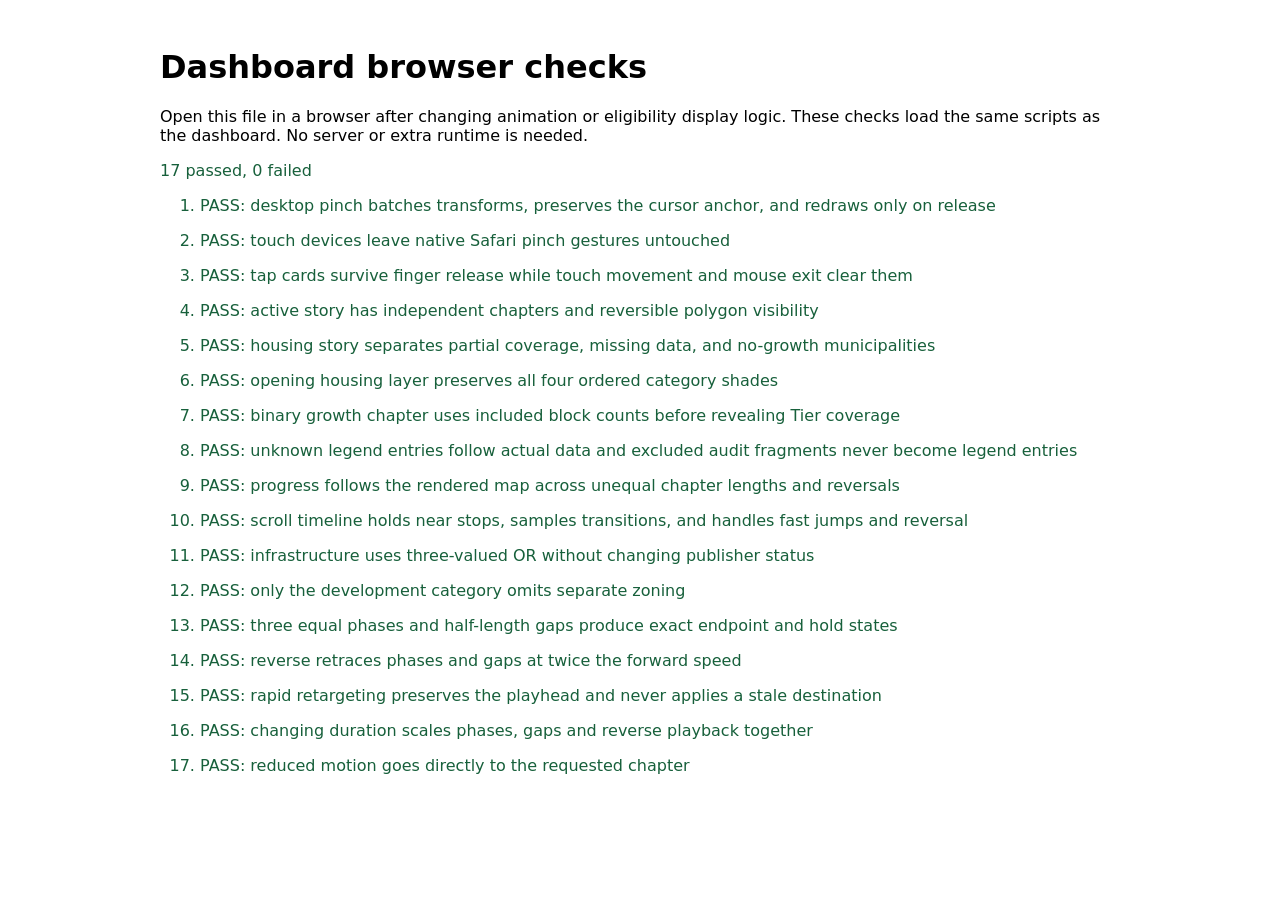
<file: tests/browser.html>
<!doctype html>
<html lang="en">
<meta charset="utf-8">
<meta name="viewport" content="width=device-width, initial-scale=1">
<title>Dashboard browser checks</title>
<style>
body {font: 16px system-ui; max-width: 60rem; margin: 3rem auto; padding: 0 1rem;}
.pass {color: #17603b} .fail {color: #a12020} li {margin: 1rem 0}
</style>
<h1>Dashboard browser checks</h1>
<p>Open this file in a browser after changing animation or eligibility display logic.
These checks load the same scripts as the dashboard. No server or extra runtime is needed.</p>
<p id="summary" role="status">Running…</p>
<ol id="results"></ol>
<link rel="stylesheet" href="../web/vendor/leaflet.css">
<script src="../web/vendor/leaflet.js"></script>
<script src="../web/map-interactions.js"></script>
<script src="../web/story-animation.js?scroll-timeline=3"></script>
<script src="../web/eligibility-display.js"></script>
<script src="../web/stories.js"></script>
<script src="../web/story-act181.js"></script>
<script src="../web/story-overview.js"></script>
<script>
'use strict';
let passed = 0, failed = 0;
function test(name, fn) {
  const row = document.createElement('li');
  try {fn(); passed++; row.className = 'pass'; row.textContent = 'PASS: ' + name;}
  catch (error) {failed++; row.className = 'fail'; row.textContent = 'FAIL: ' + name + ' — ' + error.message;}
  document.getElementById('results').append(row);
}
function canonical(value) {
  if (Array.isArray(value)) return value.map(canonical);
  if (value && typeof value === 'object') return Object.fromEntries(
    Object.keys(value).sort().map(key => [key, canonical(value[key])]));
  return value;
}
const assert = {
  equal(actual, expected) {
    if (!Object.is(actual, expected)) throw new Error(`Expected ${expected}; received ${actual}`);
  },
  deepEqual(actual, expected) {
    this.equal(JSON.stringify(canonical(actual)), JSON.stringify(canonical(expected)));
  },
};
const display = EligibilityDisplay;
test('desktop pinch batches transforms, preserves the cursor anchor, and redraws only on release', () => {
  const container = document.createElement('div');
  container.style.cssText = 'position:fixed;left:0;top:0;width:400px;height:300px;visibility:hidden';
  document.body.append(container);
  const map = L.map(container, {zoomAnimation:false, scrollWheelZoom:false, zoomSnap:.25,
    minZoom:6, maxZoom:19}).setView([44,-72.5],8);
  const polygon = L.polygon([[43.9,-72.6],[44.1,-72.6],[44.1,-72.4]]).addTo(map);
  let frame, timer, scheduled = 0, projections = 0;
  const project = polygon._project;
  polygon._project = function() { projections++; return project.call(this); };
  const controller = MapInteractions.trackpadZoom(map, {
    touchPoints:0, requestFrame:fn => {frame=fn; scheduled++; return scheduled;},
    cancelFrame:() => {frame=null;}, setTimer:fn => {timer=fn; return 1;}, clearTimer:() => {timer=null;},
  });
  const point = L.point(275,110);
  const anchor = map.containerPointToLatLng(point);
  const wheel = (deltaY, ctrlKey=true) => {
    const event = new WheelEvent('wheel', {clientX:point.x, clientY:point.y, deltaY, ctrlKey, cancelable:true});
    container.dispatchEvent(event); return event;
  };
  try {
    for (let i=0; i<8; i++) assert.equal(wheel(-1).defaultPrevented, true);
    assert.equal(scheduled,1);
    frame();
    assert.equal(Math.abs(map.getZoom()-(8+8/60)) < 1e-10, true);
    assert.equal(projections,0);
    assert.equal(map.latLngToContainerPoint(anchor).distanceTo(point) <= 1, true);
    timer();
    assert.equal(map.getZoom(),8.25);
    assert.equal(projections > 0,true);
    assert.equal(controller.isActive(),false);
    assert.equal(map.latLngToContainerPoint(anchor).distanceTo(point) <= 1,true);
    wheel(-1); frame();
    assert.equal(wheel(1,false).defaultPrevented,false);
    assert.equal(controller.isActive(),false);
    wheel(-100000); frame(); assert.equal(map.getZoom(),19); controller.finish();
    wheel(100000); frame(); assert.equal(map.getZoom(),6); controller.finish();
    const gesture = (type, scale=1) => {
      const event = new MouseEvent(type,{clientX:point.x,clientY:point.y,cancelable:true});
      Object.defineProperty(event,'scale',{value:scale}); container.dispatchEvent(event);
    };
    gesture('gesturestart'); gesture('gesturechange',1.1); frame();
    assert.equal(Math.abs(map.getZoom()-(6+Math.log2(1.1))) < 1e-10,true);
    const before = map.getZoom(); wheel(-10); assert.equal(map.getZoom(),before);
    gesture('gestureend'); assert.equal(map.getZoom(),6.25);
    wheel(-1); document.dispatchEvent(new Event('pointerdown'));
    assert.equal(controller.isActive(),false); assert.equal(frame,null);
    controller.finish();
  } finally {controller.destroy(); map.remove(); container.remove();}
});
test('touch devices leave native Safari pinch gestures untouched', () => {
  const container = document.createElement('div');
  const controller = MapInteractions.trackpadZoom({getContainer:()=>container}, {touchPoints:5});
  try {
    const event = new Event('gesturestart',{cancelable:true});
    container.dispatchEvent(event);
    assert.equal(event.defaultPrevented,false);
    assert.equal(controller.isActive(),false);
  } finally {controller.destroy();}
});
test('tap cards survive finger release while touch movement and mouse exit clear them', () => {
  const container = document.createElement('div');
  const map = new L.Evented();
  map.getContainer = () => container;
  let visible = false, followed = null;
  const hover = MapInteractions.pointerHover(map, event => {visible=true; followed=event;}, () => {visible=false;});
  const pointer = (type, pointerType) => container.dispatchEvent(new PointerEvent(type, {pointerType}));
  try {
    pointer('pointerdown','touch'); pointer('pointerup','touch'); pointer('pointerleave','touch');
    assert.equal(visible,false);
    const tap = new MouseEvent('click',{clientX:70,clientY:90});
    map.fire('click',{originalEvent:tap});
    pointer('pointerleave','touch');
    assert.equal(visible,true); assert.equal(followed,tap);
    pointer('pointerdown','touch'); pointer('pointermove','touch'); pointer('pointerup','touch');
    assert.equal(visible,false); // A drag has no Leaflet click.
    pointer('pointermove','mouse'); assert.equal(visible,true);
    pointer('pointerleave','mouse'); assert.equal(visible,false);
    map.fire('click',{originalEvent:tap}); window.dispatchEvent(new Event('blur'));
    assert.equal(visible,false);
  } finally {hover.destroy();}
});
const {compile, player, timing} = window.MapStoryAnimation;
test('active story has independent chapters and reversible polygon visibility', () => {
  const context = {housingData: {municipalities: []}, colors: {
    positive: '#112233', negative: '#445566', unknown: '#778899', partial: '#cf9a35',
    gain: '#399b55', neutral: '#e2e6e3', villageArea: '#bedde4', villageCenter: '#7bb6c5',
    plannedGrowth: '#38889f', downtown: '#15566b'}};
  const story = MapStories.create(context);
  assert.equal(story.steps.length, 4);
  const initial = ['area', 'tier', 'housing-category', 'housing-block', 'housing-coverage'].map(kind => ({kind,
    props: {flu_code: 'VA', coverage_kind: 'covered', coverage_status: 'substantial'},
    style: {color: '#112233', fillColor: '#112233', opacity: 0, fillOpacity: 0}}));
  initial.forEach(item => {item.style = {...item.style, ...story.initial(item)};});
  const timeline = compile(initial, story.groups);
  // Growth blocks stay invisible until hovered; Tier 1B appears only through
  // coverage pieces, with no separate outline layer.
  assert.deepEqual(timeline.sample(timeline.stops[3]).map(i => i.style.opacity), [0, 0, 0, 0, 0.95]);
  assert.deepEqual(timeline.sample(timeline.stops[2]).map(i => i.style.opacity), [0, 0, 0, 0, 0.95]);
  assert.deepEqual(timeline.sample(timeline.stops[1]).map(i => i.style.opacity), [0, 0, 0.75, 0, 0]);
  assert.deepEqual(timeline.sample(0).map(i => i.style.opacity), [0, 0, 0.95, 0, 0]);
  assert.equal(story.steps[0].areaKey.length, 4);
  assert.equal(story.steps[0].areaKey.some(entry => entry[2] === 'outline'), false);
  // Interim exemption areas belong to the act181 story and are never mounted here.
  assert.deepEqual(story.overlays, ['housing-category', 'housing-block', 'housing-coverage']);
  let rejected = false;
  try {MapStories.create(context, 'act181');} catch {rejected = true;}
  assert.equal(rejected, true);
});
test('housing story separates partial coverage, missing data, and no-growth municipalities', () => {
  const colors = {positive: '#112233', negative: '#445566', unknown: '#778899', partial: '#cf9a35',
    gain: '#399b55', neutral: '#e2e6e3', villageArea: '#bedde4', villageCenter: '#7bb6c5',
    plannedGrowth: '#38889f', downtown: '#15566b'};
  const statuses = ['all', 'some', 'none', 'no_housing', 'unknown'];
  const municipalities = statuses.map(status => ({geoid: status, status, block_count: status === 'no_housing' ? 0 : 3}));
  const story = MapStories.create({housingData: {municipalities}, colors});
  const initial = municipalities.map(props => ({kind: 'town', props,
    style: {fillColor: '#000000', fillOpacity: 0}}));
  const timeline = compile(initial, story.groups);
  assert.deepEqual(timeline.sample(timeline.stops[3]).map(i => i.style.fillColor),
    [colors.gain, colors.partial, colors.negative, colors.neutral, colors.unknown]);
  assert.deepEqual(story.steps[1].stats[0].select({geoid: 'unknown'}), true);
  assert.deepEqual(story.steps[1].stats[0].select({geoid: 'no_housing'}), false);
  // Opening and overlap chapters count Housing Growth Areas, not municipalities.
  assert.deepEqual(story.steps.map(s => s.statsOf || 'municipalities'), ['areas', 'municipalities', 'areas', 'municipalities']);
  const areas = ['substantial', 'partial', 'none', 'none'].map(coverage_status => ({coverage_status}));
  assert.deepEqual(story.steps[0].stats.map(s => areas.filter(s.select).length), [4]);
  assert.deepEqual(story.steps[2].stats.map(s => areas.filter(s.select).length), [1, 1, 2]);
  assert.deepEqual(story.steps[3].stats.map(s => municipalities.filter(s.select).length), [1, 1, 1, 1, 1]);
  assert.deepEqual(story.steps[3].stats.map(s => s.color),
    [colors.gain, colors.partial, colors.negative, colors.neutral, colors.unknown]);
  // Legend swatches and municipal hover appear only where municipalities are filled.
  assert.deepEqual(story.steps.map(s => !!s.municipalFill), [false, true, false, true]);
  assert.deepEqual(story.steps.map(s => s.stats.some(stat => stat.color)), [false, true, false, true]);
  const blocks = ['covered', 'uncovered', 'unknown'].map(coverage_kind => ({kind: 'housing-coverage',
    props: {coverage_kind, coverage_status: 'partial'}, style: {color: '#000000', fillColor: '#000000', opacity: 0, fillOpacity: 0}}));
  const blockTimeline = compile(blocks, story.groups);
  assert.deepEqual(blockTimeline.sample(blockTimeline.stops[2]).map(i => i.style.fillColor),
    [colors.gain, colors.negative, colors.unknown]);
  assert.deepEqual(blockTimeline.sample(blockTimeline.stops[2]).map(i => i.style.color),
    [colors.gain, colors.negative, colors.unknown]);
  assert.equal(story.steps[2].areaKey.some(([color]) => color === colors.partial), false);
  assert.equal(story.steps[3].areaKey.some(([color]) => color === colors.partial), false);
  assert.deepEqual(blockTimeline.sample(0).map(i => i.style.opacity), [0, 0, 0]);
});
test('opening housing layer preserves all four ordered category shades', () => {
  const colors = {villageArea: '#bedde4', villageCenter: '#7bb6c5', plannedGrowth: '#38889f', downtown: '#15566b'};
  const story = MapStories.create({housingData: {municipalities: []}, colors});
  assert.deepEqual(['VA', 'VC', 'PGA', 'DC'].map(flu_code => story.initial({kind: 'housing-category', props: {flu_code}}).fillColor),
    [colors.villageArea, colors.villageCenter, colors.plannedGrowth, colors.downtown]);
  assert.deepEqual(story.initial({kind: 'area', props: {}}), {});
});
test('binary growth chapter uses included block counts before revealing Tier coverage', () => {
  const colors = {positive: '#112233', negative: '#445566', unknown: '#778899', partial: '#cf9a35',
    gain: '#399b55', neutral: '#e2e6e3', villageArea: '#bedde4', villageCenter: '#7bb6c5',
    plannedGrowth: '#38889f', downtown: '#15566b'};
  const municipalities = [{geoid: 'with', block_count: 3, status: 'none'},
    {geoid: 'without', block_count: 0, status: 'no_housing'}];
  const story = MapStories.create({housingData: {municipalities}, colors});
  const initial = municipalities.map(props => ({kind: 'town', props,
    style: {fillColor: '#000000', fillOpacity: 0}}));
  const timeline = compile(initial, story.groups);
  assert.deepEqual(timeline.sample(timeline.stops[1]).map(i => i.style.fillColor), [colors.gain, colors.negative]);
  assert.deepEqual(story.steps[1].stats.map(s => s.color), [colors.gain, colors.negative]);
  assert.deepEqual(story.steps[1].stats.map(s => municipalities.filter(s.select).length), [1, 1]);
  assert.deepEqual(story.steps.map(s => s.municipalityView), ['growth', 'growth', 'coverage', 'coverage']);
  assert.deepEqual(timeline.sample(timeline.stops[2]).map(i => i.style.fillOpacity), [0, 0]);
  assert.deepEqual(timeline.sample(timeline.stops[3]).map(i => i.style.fillColor), [colors.negative, colors.neutral]);
  assert.deepEqual(timeline.sample(timeline.stops[1]).map(i => i.style.fillColor), [colors.gain, colors.negative]);
  assert.deepEqual(story.initial({kind: 'housing-context', props: {flu_code: 'PGA'}}), {});
});
test('unknown legend entries follow actual data and excluded audit fragments never become legend entries', () => {
  const colors = {positive: '#112233', negative: '#445566', unknown: '#778899', partial: '#cf9a35',
    gain: '#399b55', neutral: '#e2e6e3'};
  const known = {municipalities: [{geoid: 'known', block_count: 1, status: 'all'}],
    coverage_parts: {features: [{properties: {coverage_kind: 'covered'}}]}, context_fragments: {features: [{}]}};
  const story = MapStories.create({housingData: known, colors});
  assert.equal(story.steps[2].areaKey.some(([,label]) => label === 'Cannot assess'), false);
  assert.equal(story.steps[3].stats.some(({label}) => label === 'Cannot assess'), false);
  assert.equal(story.steps.some(s => [...s.areaKey.map(([, label]) => label), ...s.stats.map(stat => stat.label)].some(label => /context|excluded/i.test(label))), false);
  const future = MapStories.create({housingData: {municipalities: [{geoid: 'unknown', status: 'unknown'}],
    coverage_parts: {features: [{properties: {coverage_kind: 'unknown'}}]}}, colors});
  assert.equal(future.steps[2].areaKey.some(([,label]) => label === 'Cannot assess'), true);
  assert.equal(future.steps[3].stats.some(({label}) => label === 'Cannot assess'), true);
  assert.equal(story.steps[2].stats.some(({label}) => label === 'Cannot assess'), false);
  const unknownBlocks = MapStories.create({housingData: {...known, blocks: {features: [{properties: {coverage_status: 'unknown'}}]}}, colors});
  assert.equal(unknownBlocks.steps[2].stats.some(({label}) => label === 'Cannot assess'), true);
  assert.equal(future.steps[1].stats[1].select({geoid: 'unknown'}), false);
  assert.equal(future.steps[1].stats[2].select({geoid: 'unknown'}), true);
  assert.equal(story.steps[1].stats.length, 2);
  const unknownTown = {kind: 'town', props: {geoid: 'unknown'}, style: {fillColor: '#000000', fillOpacity: 0}};
  const timeline = compile([unknownTown], future.groups);
  assert.equal(timeline.sample(timeline.stops[1])[0].style.fillColor, colors.unknown);
});
test('progress follows the rendered map across unequal chapter lengths and reversals', () => {
  const chapter = position => MapStoryAnimation.chapterAt(position, [0, 4, 6.5]);
  for (const [position, expected] of [[0, 0], [2, .5], [4, 1], [5.25, 1.5], [6.5, 2], [2, .5], [-1, 0], [9, 2]]) {
    assert.equal(chapter(position), expected);
  }
});
test('scroll timeline holds near stops, samples transitions, and handles fast jumps and reversal', () => {
  const sample = value => MapStoryAnimation.scrollState(value, [0, 4, 6.5]);
  assert.equal(sample(-3).position, 0);
  assert.equal(sample(0.25).position, 0);
  assert.equal(sample(0.5).position, 0);
  assert.equal(sample(0.75).position, 2);
  assert.equal(sample(1).position, 4);
  assert.equal(sample(0.25).amount, 0);
  assert.equal(sample(0.5).amount, 1 / 3);
  assert.equal(sample(0.75).amount, 2 / 3);
  assert.equal(sample(2).amount, 1);
  assert.equal(sample(1.25).position, 4);
  assert.equal(sample(1.5).position, 4);
  assert.equal(sample(1.75).position, 5.25);
  assert.equal(sample(20).position, 6.5);
  assert.equal(sample(0.5).position, 0);
  assert.equal(sample(0).position, 0);
});

test('infrastructure uses three-valued OR without changing publisher status', () => {
  for (const a of [true, false, null]) for (const b of [true, false, null]) for (const c of [true, false, null]) {
    const area = {drinking_water:a, sewer_wastewater:b, adequate_soils:c, likely_eligible:false};
    const expected = [a,b,c].includes(true) ? true : [a,b,c].includes(null) ? null : false;
    assert.equal(display.infrastructure(area), expected);
    assert.equal(area.likely_eligible, false);
  }
});
test('only the development category omits separate zoning', () => {
  assert.equal(display.zoningApplies({category:'town_growth_development'}), false);
  for (const category of ['downtown_district','village_center_buffer',undefined]) {
    assert.equal(display.zoningApplies({category}), true);
  }
});

const initial = [{style: {opacity: 0, fillColor: '#000000'}}];
const timeline = () => compile(initial, [
  [() => ({opacity: 1}), () => ({fillColor: '#ffffff'}), () => ({opacity: 0.5})],
  [() => ({opacity: 0}), () => ({fillColor: '#000000'}), () => ({opacity: 1})],
]);
function harness(reduced = false, duration = timing.duration) {
  let time = 0, callback, id = 0, current;
  const controller = player(timeline(), (items, position) => {current = {items, position};}, {
    now: () => time, reduced: () => reduced, config: {...timing, duration},
    requestFrame: fn => {callback = fn; return ++id;},
    cancelFrame: () => {callback = null;},
  });
  return {go: controller.go, get current() {return current;},
    get pending() {return !!callback;},
    tick(ms) {time += ms; const fn = callback; callback = null; if (fn) fn(time);},
  };
}
test('three equal phases and half-length gaps produce exact endpoint and hold states', () => {
  const t = timeline();
  assert.deepEqual(t.stops, [0, 4, 8]);
  assert.equal(t.sample(0.5)[0].style.opacity, 0.5);
  assert.deepEqual(t.sample(1)[0].style, t.sample(1.4)[0].style);
  assert.equal(t.sample(2)[0].style.fillColor, '#808080');
  assert.deepEqual(t.sample(2.5)[0].style, t.sample(2.9)[0].style);
  assert.equal(t.sample(4)[0].style.opacity, 0.5);
});
test('reverse retraces phases and gaps at twice the forward speed', () => {
  const h = harness(); h.go(1); h.tick(3600);
  assert.equal(h.current.position, 4); assert.equal(h.pending, false);
  h.go(0); h.tick(225);
  assert.equal(h.current.position, 3.5);
  assert.deepEqual(h.current.items, timeline().sample(3.5));
  h.tick(1575); assert.equal(h.current.position, 0); assert.equal(h.pending, false);
});
test('rapid retargeting preserves the playhead and never applies a stale destination', () => {
  const h = harness(); h.go(1); h.tick(1800);
  const before = h.current; h.go(0); assert.deepEqual(h.current, before);
  h.tick(225); assert.equal(h.current.position, 1.5);
  h.go(2); h.tick(450); assert.equal(h.current.position, 2);
  h.go(0); h.tick(900); assert.equal(h.current.position, 0);
  h.tick(10000); assert.equal(h.current.position, 0); assert.equal(h.pending, false);
});
test('changing duration scales phases, gaps and reverse playback together', () => {
  const h = harness(false, 1800); h.go(2); h.tick(14400);
  assert.equal(h.current.position, 8);
  h.go(0); h.tick(7200); assert.equal(h.current.position, 0);
});
test('reduced motion goes directly to the requested chapter', () => {
  const h = harness(true); h.go(2); assert.equal(h.current.position, 8);
  h.go(0); assert.equal(h.current.position, 0); assert.equal(h.pending, false);
});

const summary = document.getElementById('summary');
summary.textContent = `${passed} passed, ${failed} failed`;
summary.className = failed ? 'fail' : 'pass';
</script>
</html>
</file>
<file: web/vendor/leaflet.css>
/* required styles */

.leaflet-pane,
.leaflet-tile,
.leaflet-marker-icon,
.leaflet-marker-shadow,
.leaflet-tile-container,
.leaflet-pane > svg,
.leaflet-pane > canvas,
.leaflet-zoom-box,
.leaflet-image-layer,
.leaflet-layer {
	position: absolute;
	left: 0;
	top: 0;
	}
.leaflet-container {
	overflow: hidden;
	}
.leaflet-tile,
.leaflet-marker-icon,
.leaflet-marker-shadow {
	-webkit-user-select: none;
	   -moz-user-select: none;
	        user-select: none;
	  -webkit-user-drag: none;
	}
/* Prevents IE11 from highlighting tiles in blue */
.leaflet-tile::selection {
	background: transparent;
}
/* Safari renders non-retina tile on retina better with this, but Chrome is worse */
.leaflet-safari .leaflet-tile {
	image-rendering: -webkit-optimize-contrast;
	}
/* hack that prevents hw layers "stretching" when loading new tiles */
.leaflet-safari .leaflet-tile-container {
	width: 1600px;
	height: 1600px;
	-webkit-transform-origin: 0 0;
	}
.leaflet-marker-icon,
.leaflet-marker-shadow {
	display: block;
	}
/* .leaflet-container svg: reset svg max-width decleration shipped in Joomla! (joomla.org) 3.x */
/* .leaflet-container img: map is broken in FF if you have max-width: 100% on tiles */
.leaflet-container .leaflet-overlay-pane svg {
	max-width: none !important;
	max-height: none !important;
	}
.leaflet-container .leaflet-marker-pane img,
.leaflet-container .leaflet-shadow-pane img,
.leaflet-container .leaflet-tile-pane img,
.leaflet-container img.leaflet-image-layer,
.leaflet-container .leaflet-tile {
	max-width: none !important;
	max-height: none !important;
	width: auto;
	padding: 0;
	}

.leaflet-container img.leaflet-tile {
	/* See: https://bugs.chromium.org/p/chromium/issues/detail?id=600120 */
	mix-blend-mode: plus-lighter;
}

.leaflet-container.leaflet-touch-zoom {
	-ms-touch-action: pan-x pan-y;
	touch-action: pan-x pan-y;
	}
.leaflet-container.leaflet-touch-drag {
	-ms-touch-action: pinch-zoom;
	/* Fallback for FF which doesn't support pinch-zoom */
	touch-action: none;
	touch-action: pinch-zoom;
}
.leaflet-container.leaflet-touch-drag.leaflet-touch-zoom {
	-ms-touch-action: none;
	touch-action: none;
}
.leaflet-container {
	-webkit-tap-highlight-color: transparent;
}
.leaflet-container a {
	-webkit-tap-highlight-color: rgba(51, 181, 229, 0.4);
}
.leaflet-tile {
	filter: inherit;
	visibility: hidden;
	}
.leaflet-tile-loaded {
	visibility: inherit;
	}
.leaflet-zoom-box {
	width: 0;
	height: 0;
	-moz-box-sizing: border-box;
	     box-sizing: border-box;
	z-index: 800;
	}
/* workaround for https://bugzilla.mozilla.org/show_bug.cgi?id=888319 */
.leaflet-overlay-pane svg {
	-moz-user-select: none;
	}

.leaflet-pane         { z-index: 400; }

.leaflet-tile-pane    { z-index: 200; }
.leaflet-overlay-pane { z-index: 400; }
.leaflet-shadow-pane  { z-index: 500; }
.leaflet-marker-pane  { z-index: 600; }
.leaflet-tooltip-pane   { z-index: 650; }
.leaflet-popup-pane   { z-index: 700; }

.leaflet-map-pane canvas { z-index: 100; }
.leaflet-map-pane svg    { z-index: 200; }

.leaflet-vml-shape {
	width: 1px;
	height: 1px;
	}
.lvml {
	behavior: url(#default#VML);
	display: inline-block;
	position: absolute;
	}


/* control positioning */

.leaflet-control {
	position: relative;
	z-index: 800;
	pointer-events: visiblePainted; /* IE 9-10 doesn't have auto */
	pointer-events: auto;
	}
.leaflet-top,
.leaflet-bottom {
	position: absolute;
	z-index: 1000;
	pointer-events: none;
	}
.leaflet-top {
	top: 0;
	}
.leaflet-right {
	right: 0;
	}
.leaflet-bottom {
	bottom: 0;
	}
.leaflet-left {
	left: 0;
	}
.leaflet-control {
	float: left;
	clear: both;
	}
.leaflet-right .leaflet-control {
	float: right;
	}
.leaflet-top .leaflet-control {
	margin-top: 10px;
	}
.leaflet-bottom .leaflet-control {
	margin-bottom: 10px;
	}
.leaflet-left .leaflet-control {
	margin-left: 10px;
	}
.leaflet-right .leaflet-control {
	margin-right: 10px;
	}


/* zoom and fade animations */

.leaflet-fade-anim .leaflet-popup {
	opacity: 0;
	-webkit-transition: opacity 0.2s linear;
	   -moz-transition: opacity 0.2s linear;
	        transition: opacity 0.2s linear;
	}
.leaflet-fade-anim .leaflet-map-pane .leaflet-popup {
	opacity: 1;
	}
.leaflet-zoom-animated {
	-webkit-transform-origin: 0 0;
	    -ms-transform-origin: 0 0;
	        transform-origin: 0 0;
	}
svg.leaflet-zoom-animated {
	will-change: transform;
}

.leaflet-zoom-anim .leaflet-zoom-animated {
	-webkit-transition: -webkit-transform 0.25s cubic-bezier(0,0,0.25,1);
	   -moz-transition:    -moz-transform 0.25s cubic-bezier(0,0,0.25,1);
	        transition:         transform 0.25s cubic-bezier(0,0,0.25,1);
	}
.leaflet-zoom-anim .leaflet-tile,
.leaflet-pan-anim .leaflet-tile {
	-webkit-transition: none;
	   -moz-transition: none;
	        transition: none;
	}

.leaflet-zoom-anim .leaflet-zoom-hide {
	visibility: hidden;
	}


/* cursors */

.leaflet-interactive {
	cursor: pointer;
	}
.leaflet-grab {
	cursor: -webkit-grab;
	cursor:    -moz-grab;
	cursor:         grab;
	}
.leaflet-crosshair,
.leaflet-crosshair .leaflet-interactive {
	cursor: crosshair;
	}
.leaflet-popup-pane,
.leaflet-control {
	cursor: auto;
	}
.leaflet-dragging .leaflet-grab,
.leaflet-dragging .leaflet-grab .leaflet-interactive,
.leaflet-dragging .leaflet-marker-draggable {
	cursor: move;
	cursor: -webkit-grabbing;
	cursor:    -moz-grabbing;
	cursor:         grabbing;
	}

/* marker & overlays interactivity */
.leaflet-marker-icon,
.leaflet-marker-shadow,
.leaflet-image-layer,
.leaflet-pane > svg path,
.leaflet-tile-container {
	pointer-events: none;
	}

.leaflet-marker-icon.leaflet-interactive,
.leaflet-image-layer.leaflet-interactive,
.leaflet-pane > svg path.leaflet-interactive,
svg.leaflet-image-layer.leaflet-interactive path {
	pointer-events: visiblePainted; /* IE 9-10 doesn't have auto */
	pointer-events: auto;
	}

/* visual tweaks */

.leaflet-container {
	background: #ddd;
	outline-offset: 1px;
	}
.leaflet-container a {
	color: #0078A8;
	}
.leaflet-zoom-box {
	border: 2px dotted #38f;
	background: rgba(255,255,255,0.5);
	}


/* general typography */
.leaflet-container {
	font-family: "Helvetica Neue", Arial, Helvetica, sans-serif;
	font-size: 12px;
	font-size: 0.75rem;
	line-height: 1.5;
	}


/* general toolbar styles */

.leaflet-bar {
	box-shadow: 0 1px 5px rgba(0,0,0,0.65);
	border-radius: 4px;
	}
.leaflet-bar a {
	background-color: #fff;
	border-bottom: 1px solid #ccc;
	width: 26px;
	height: 26px;
	line-height: 26px;
	display: block;
	text-align: center;
	text-decoration: none;
	color: black;
	}
.leaflet-bar a,
.leaflet-control-layers-toggle {
	background-position: 50% 50%;
	background-repeat: no-repeat;
	display: block;
	}
.leaflet-bar a:hover,
.leaflet-bar a:focus {
	background-color: #f4f4f4;
	}
.leaflet-bar a:first-child {
	border-top-left-radius: 4px;
	border-top-right-radius: 4px;
	}
.leaflet-bar a:last-child {
	border-bottom-left-radius: 4px;
	border-bottom-right-radius: 4px;
	border-bottom: none;
	}
.leaflet-bar a.leaflet-disabled {
	cursor: default;
	background-color: #f4f4f4;
	color: #bbb;
	}

.leaflet-touch .leaflet-bar a {
	width: 30px;
	height: 30px;
	line-height: 30px;
	}
.leaflet-touch .leaflet-bar a:first-child {
	border-top-left-radius: 2px;
	border-top-right-radius: 2px;
	}
.leaflet-touch .leaflet-bar a:last-child {
	border-bottom-left-radius: 2px;
	border-bottom-right-radius: 2px;
	}

/* zoom control */

.leaflet-control-zoom-in,
.leaflet-control-zoom-out {
	font: bold 18px 'Lucida Console', Monaco, monospace;
	text-indent: 1px;
	}

.leaflet-touch .leaflet-control-zoom-in, .leaflet-touch .leaflet-control-zoom-out  {
	font-size: 22px;
	}


/* layers control */

.leaflet-control-layers {
	box-shadow: 0 1px 5px rgba(0,0,0,0.4);
	background: #fff;
	border-radius: 5px;
	}
.leaflet-control-layers-toggle {
	background-image: url(images/layers.png);
	width: 36px;
	height: 36px;
	}
.leaflet-retina .leaflet-control-layers-toggle {
	background-image: url(images/layers-2x.png);
	background-size: 26px 26px;
	}
.leaflet-touch .leaflet-control-layers-toggle {
	width: 44px;
	height: 44px;
	}
.leaflet-control-layers .leaflet-control-layers-list,
.leaflet-control-layers-expanded .leaflet-control-layers-toggle {
	display: none;
	}
.leaflet-control-layers-expanded .leaflet-control-layers-list {
	display: block;
	position: relative;
	}
.leaflet-control-layers-expanded {
	padding: 6px 10px 6px 6px;
	color: #333;
	background: #fff;
	}
.leaflet-control-layers-scrollbar {
	overflow-y: scroll;
	overflow-x: hidden;
	padding-right: 5px;
	}
.leaflet-control-layers-selector {
	margin-top: 2px;
	position: relative;
	top: 1px;
	}
.leaflet-control-layers label {
	display: block;
	font-size: 13px;
	font-size: 1.08333em;
	}
.leaflet-control-layers-separator {
	height: 0;
	border-top: 1px solid #ddd;
	margin: 5px -10px 5px -6px;
	}

/* Default icon URLs */
.leaflet-default-icon-path { /* used only in path-guessing heuristic, see L.Icon.Default */
	background-image: url(images/marker-icon.png);
	}


/* attribution and scale controls */

.leaflet-container .leaflet-control-attribution {
	background: #fff;
	background: rgba(255, 255, 255, 0.8);
	margin: 0;
	}
.leaflet-control-attribution,
.leaflet-control-scale-line {
	padding: 0 5px;
	color: #333;
	line-height: 1.4;
	}
.leaflet-control-attribution a {
	text-decoration: none;
	}
.leaflet-control-attribution a:hover,
.leaflet-control-attribution a:focus {
	text-decoration: underline;
	}
.leaflet-attribution-flag {
	display: inline !important;
	vertical-align: baseline !important;
	width: 1em;
	height: 0.6669em;
	}
.leaflet-left .leaflet-control-scale {
	margin-left: 5px;
	}
.leaflet-bottom .leaflet-control-scale {
	margin-bottom: 5px;
	}
.leaflet-control-scale-line {
	border: 2px solid #777;
	border-top: none;
	line-height: 1.1;
	padding: 2px 5px 1px;
	white-space: nowrap;
	-moz-box-sizing: border-box;
	     box-sizing: border-box;
	background: rgba(255, 255, 255, 0.8);
	text-shadow: 1px 1px #fff;
	}
.leaflet-control-scale-line:not(:first-child) {
	border-top: 2px solid #777;
	border-bottom: none;
	margin-top: -2px;
	}
.leaflet-control-scale-line:not(:first-child):not(:last-child) {
	border-bottom: 2px solid #777;
	}

.leaflet-touch .leaflet-control-attribution,
.leaflet-touch .leaflet-control-layers,
.leaflet-touch .leaflet-bar {
	box-shadow: none;
	}
.leaflet-touch .leaflet-control-layers,
.leaflet-touch .leaflet-bar {
	border: 2px solid rgba(0,0,0,0.2);
	background-clip: padding-box;
	}


/* popup */

.leaflet-popup {
	position: absolute;
	text-align: center;
	margin-bottom: 20px;
	}
.leaflet-popup-content-wrapper {
	padding: 1px;
	text-align: left;
	border-radius: 12px;
	}
.leaflet-popup-content {
	margin: 13px 24px 13px 20px;
	line-height: 1.3;
	font-size: 13px;
	font-size: 1.08333em;
	min-height: 1px;
	}
.leaflet-popup-content p {
	margin: 17px 0;
	margin: 1.3em 0;
	}
.leaflet-popup-tip-container {
	width: 40px;
	height: 20px;
	position: absolute;
	left: 50%;
	margin-top: -1px;
	margin-left: -20px;
	overflow: hidden;
	pointer-events: none;
	}
.leaflet-popup-tip {
	width: 17px;
	height: 17px;
	padding: 1px;

	margin: -10px auto 0;
	pointer-events: auto;

	-webkit-transform: rotate(45deg);
	   -moz-transform: rotate(45deg);
	    -ms-transform: rotate(45deg);
	        transform: rotate(45deg);
	}
.leaflet-popup-content-wrapper,
.leaflet-popup-tip {
	background: white;
	color: #333;
	box-shadow: 0 3px 14px rgba(0,0,0,0.4);
	}
.leaflet-container a.leaflet-popup-close-button {
	position: absolute;
	top: 0;
	right: 0;
	border: none;
	text-align: center;
	width: 24px;
	height: 24px;
	font: 16px/24px Tahoma, Verdana, sans-serif;
	color: #757575;
	text-decoration: none;
	background: transparent;
	}
.leaflet-container a.leaflet-popup-close-button:hover,
.leaflet-container a.leaflet-popup-close-button:focus {
	color: #585858;
	}
.leaflet-popup-scrolled {
	overflow: auto;
	}

.leaflet-oldie .leaflet-popup-content-wrapper {
	-ms-zoom: 1;
	}
.leaflet-oldie .leaflet-popup-tip {
	width: 24px;
	margin: 0 auto;

	-ms-filter: "progid:DXImageTransform.Microsoft.Matrix(M11=0.70710678, M12=0.70710678, M21=-0.70710678, M22=0.70710678)";
	filter: progid:DXImageTransform.Microsoft.Matrix(M11=0.70710678, M12=0.70710678, M21=-0.70710678, M22=0.70710678);
	}

.leaflet-oldie .leaflet-control-zoom,
.leaflet-oldie .leaflet-control-layers,
.leaflet-oldie .leaflet-popup-content-wrapper,
.leaflet-oldie .leaflet-popup-tip {
	border: 1px solid #999;
	}


/* div icon */

.leaflet-div-icon {
	background: #fff;
	border: 1px solid #666;
	}


/* Tooltip */
/* Base styles for the element that has a tooltip */
.leaflet-tooltip {
	position: absolute;
	padding: 6px;
	background-color: #fff;
	border: 1px solid #fff;
	border-radius: 3px;
	color: #222;
	white-space: nowrap;
	-webkit-user-select: none;
	-moz-user-select: none;
	-ms-user-select: none;
	user-select: none;
	pointer-events: none;
	box-shadow: 0 1px 3px rgba(0,0,0,0.4);
	}
.leaflet-tooltip.leaflet-interactive {
	cursor: pointer;
	pointer-events: auto;
	}
.leaflet-tooltip-top:before,
.leaflet-tooltip-bottom:before,
.leaflet-tooltip-left:before,
.leaflet-tooltip-right:before {
	position: absolute;
	pointer-events: none;
	border: 6px solid transparent;
	background: transparent;
	content: "";
	}

/* Directions */

.leaflet-tooltip-bottom {
	margin-top: 6px;
}
.leaflet-tooltip-top {
	margin-top: -6px;
}
.leaflet-tooltip-bottom:before,
.leaflet-tooltip-top:before {
	left: 50%;
	margin-left: -6px;
	}
.leaflet-tooltip-top:before {
	bottom: 0;
	margin-bottom: -12px;
	border-top-color: #fff;
	}
.leaflet-tooltip-bottom:before {
	top: 0;
	margin-top: -12px;
	margin-left: -6px;
	border-bottom-color: #fff;
	}
.leaflet-tooltip-left {
	margin-left: -6px;
}
.leaflet-tooltip-right {
	margin-left: 6px;
}
.leaflet-tooltip-left:before,
.leaflet-tooltip-right:before {
	top: 50%;
	margin-top: -6px;
	}
.leaflet-tooltip-left:before {
	right: 0;
	margin-right: -12px;
	border-left-color: #fff;
	}
.leaflet-tooltip-right:before {
	left: 0;
	margin-left: -12px;
	border-right-color: #fff;
	}

/* Printing */

@media print {
	/* Prevent printers from removing background-images of controls. */
	.leaflet-control {
		-webkit-print-color-adjust: exact;
		print-color-adjust: exact;
		}
	}
</file>
